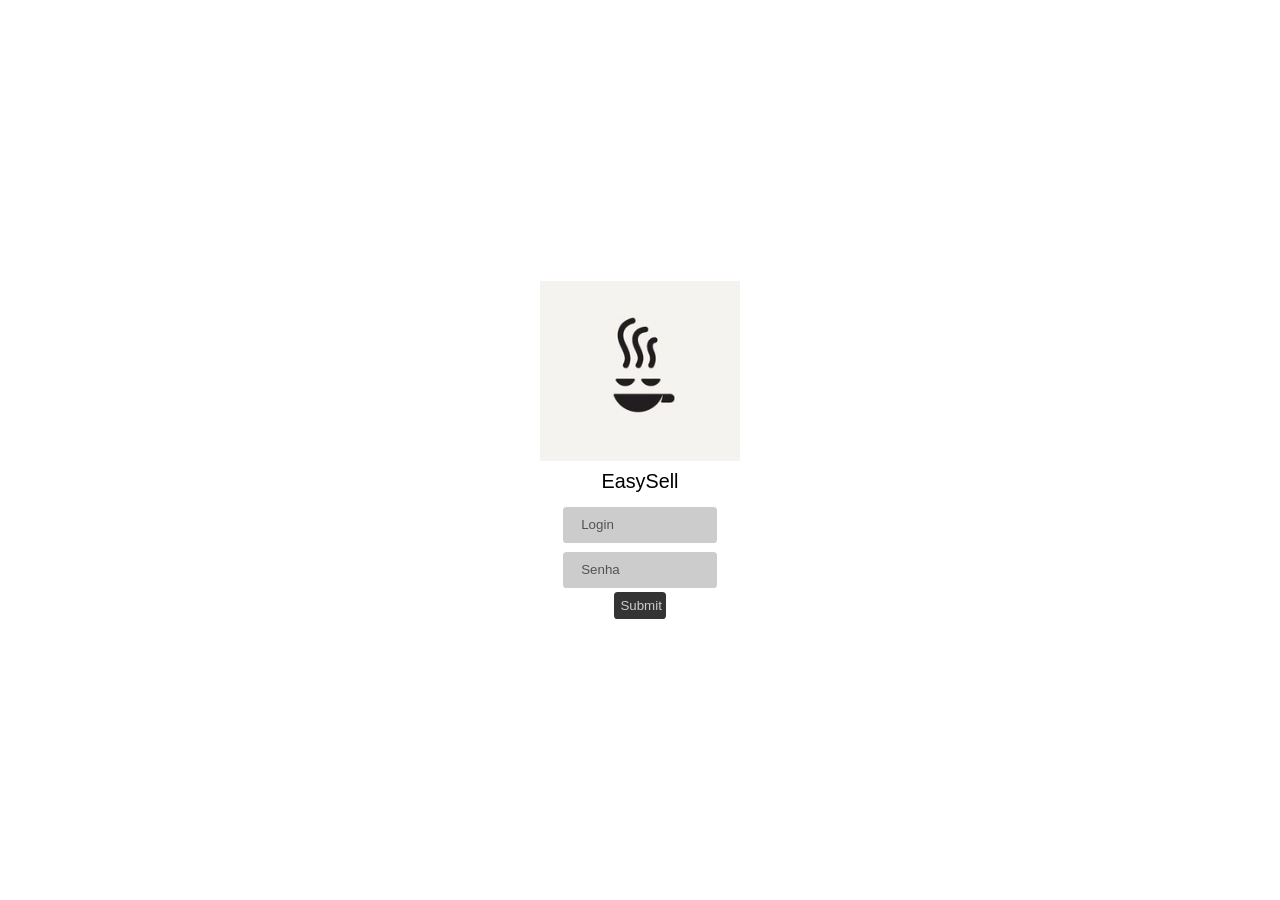
<file: index.html>
<!DOCTYPE html>
<html lang="pt-br">
    <head>
        <title>EasySell</title>
        <link rel="stylesheet" type="text/css" href = "css/main.css">
    </head>
    <body>
        <div class="menu_central">
            <div class="logo_form">
                <img src="img/Intricate-but-Simple-Logo-Design-3.jpg">
                <div class="nome_empresa">
                    <a class="fonte">EasySell</a>
                </div>
                <form class="formulario" action="acao.js">
                    <input placeholder="Login" type="text" name="login" class="input">
                    <input placeholder="Senha" type="password" name="senha" class="input">
                    <input type="submit" name="senha" class="botao_entrar">
                </form>
            </div>
        </div>
    </body>
</html>
</file>
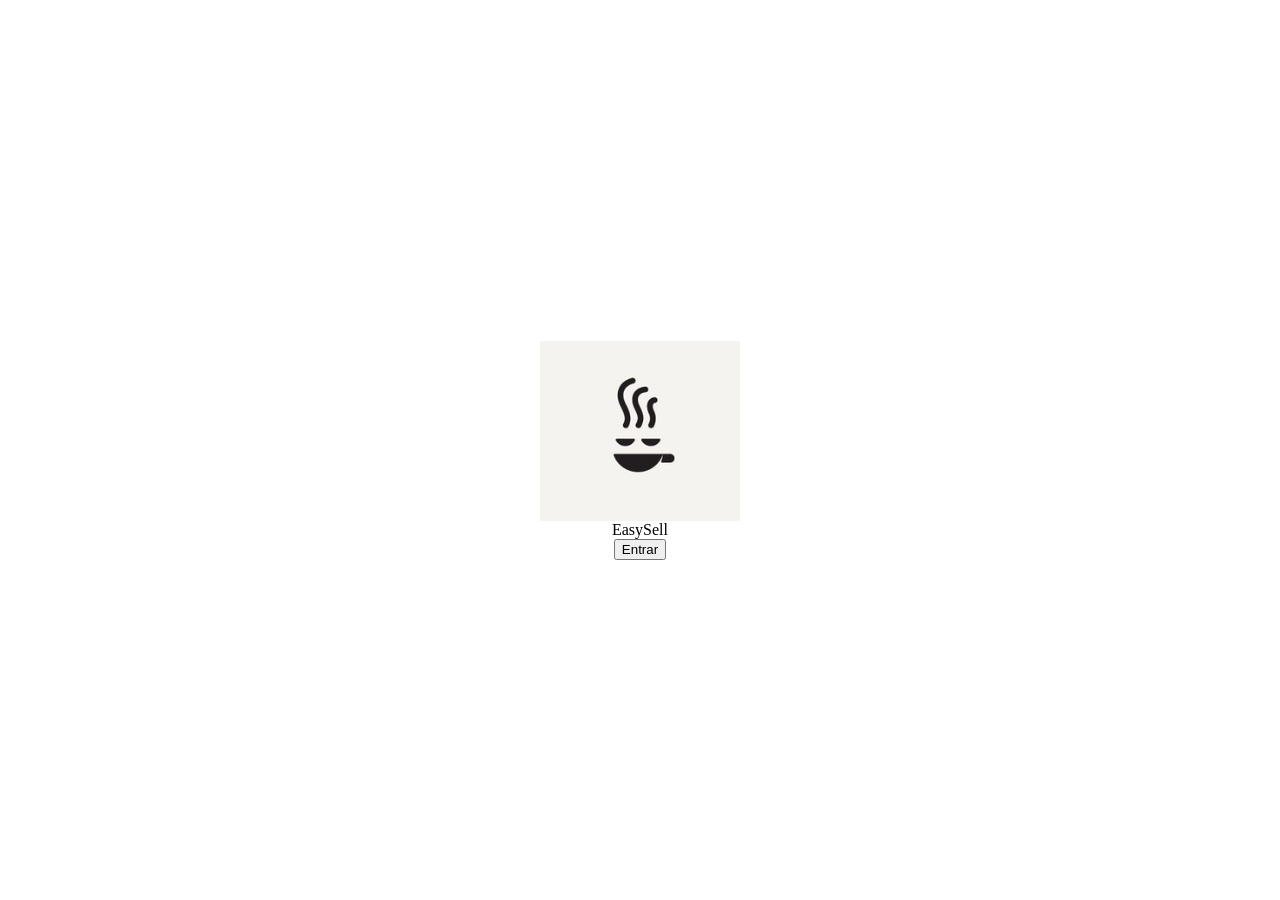
<file: Untitled-1.html>
<!DOCTYPE html>
<html lang="pt-br">
    <head>
        <title>EasySell</title>
        <link rel="stylesheet" type="text/css" href = "css/main.css">
    </head>
    <body>
        <div class="menu_central">
            <div class="logo_form">
            
                <img src="img/Intricate-but-Simple-Logo-Design-3.jpg">
                <a>EasySell</a>
                
                <imput placeholder="Login" type="text" name="login" class="imput"></imput>
                <imput placeholder="Senha" type="password" name="senha" class="imput"></imput>
                <button>Entrar</button>

            </div>
        </div>
    </body>
</html>
</file>
<file: css/main.css>
@charset "utf-8";
html { scroll-behavior: smooth; }
* {box-sizing: border-box;}
html body {height: 100%;padding: 0;margin: 0;}

.menu_central{
    height: 100vh;
    display: flex;
    flex-direction: row;
    justify-content: center;
    align-items: center;
}
.logo_form{
    display: flex;
    flex-direction: column;
    align-content: center;
    align-items: center;
}
.formulario{
    display: flex;
    flex-direction: column;
    align-items: center;
}
.input{
    height: 4vh;
    width: 12vw;
    background-color: #ccc;
    margin: .5vh;
    border-radius: .4vh;
    appearance: none;
    border: none;
    padding-left: 2vh;
}
.input::placeholder{
    color: #525252;
}

.menu_central img{
    max-height: 20vh;
}
.botao_entrar{
    display: flex;
    background-color: #343434;
    color: #ccc;
    height: 3vh;
    width: 4vw;
    justify-content: center;
    align-content: center;
    appearance: none;
    border: none;
    outline: none;
    font-family: Arial, Helvetica, sans-serif;
    border-radius: .4vh;
}
.botao_entrar:hover{
    background-color: #ccc;
    color: #525252;
}

.nome_empresa{
    margin: 1vh;
    font-size: 2.2vh;
}
.fonte{
    font-family: Arial, Helvetica, sans-serif;
}
</file>
